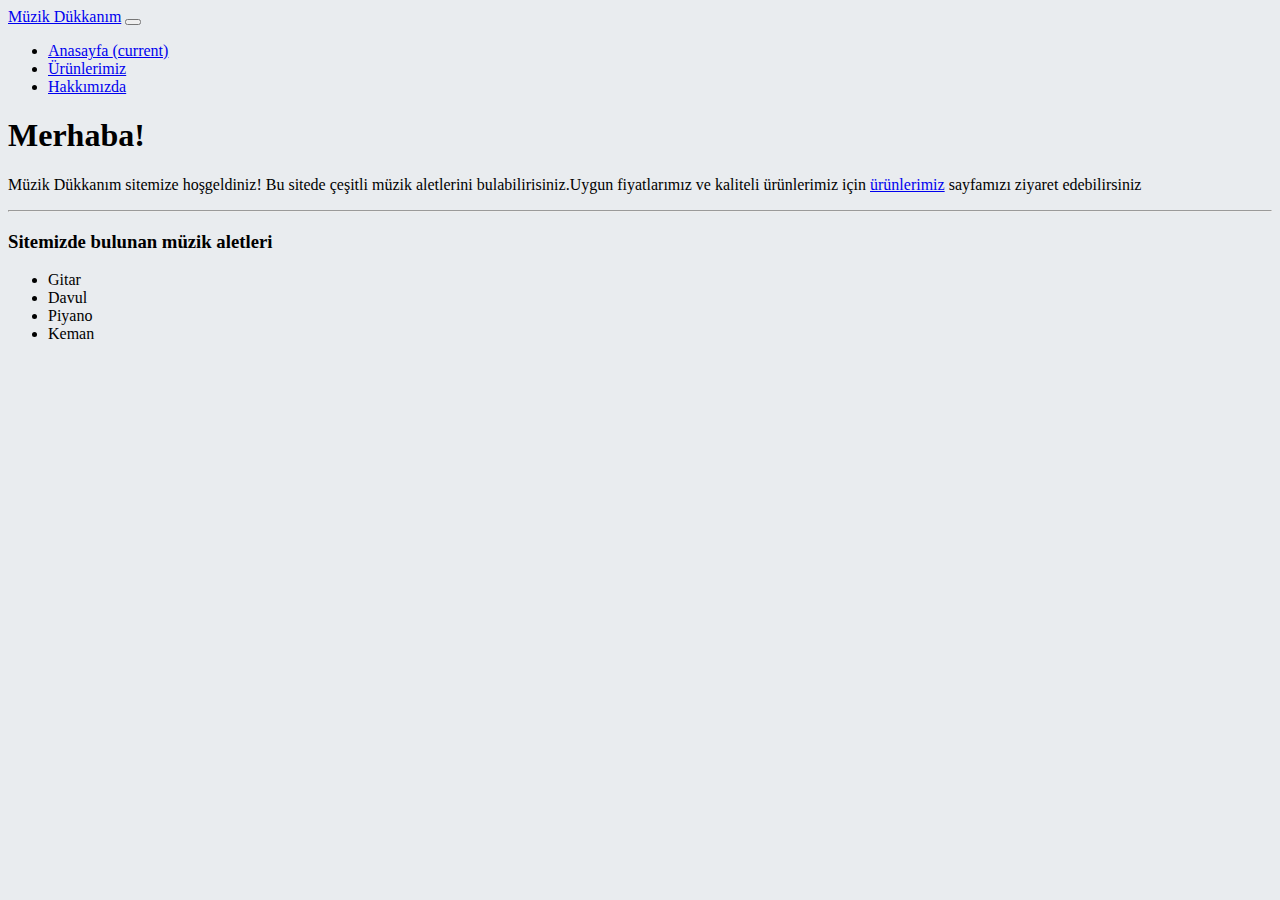
<file: index.html>
<!doctype html>
<html lang="en">
  <head>
    <!-- Required meta tags -->
    <meta charset="utf-8">
    <meta name="viewport" content="width=device-width, initial-scale=1, shrink-to-fit=no">

    <!-- Bootstrap CSS -->
    <link rel="stylesheet" href="https://cdn.jsdelivr.net/npm/bootstrap@4.6.2/dist/css/bootstrap.min.css" integrity="sha384-xOolHFLEh07PJGoPkLv1IbcEPTNtaed2xpHsD9ESMhqIYd0nLMwNLD69Npy4HI+N" crossorigin="anonymous">

    <title>Müzik Dükkanım</title>
    <link rel="stylesheet" href="style.css">
  </head>
  <body>
    <nav class="navbar navbar-expand-lg navbar-light bg-dark">
      <a class="navbar-brand text-danger" href="index.html">Müzik Dükkanım</a>
      <button class="navbar-toggler" type="button" data-toggle="collapse" data-target="#navbarNav" aria-controls="navbarNav" aria-expanded="false" aria-label="Toggle navigation">
        <span class="navbar-toggler-icon"></span>
      </button>
      <div class="collapse navbar-collapse" id="navbarNav">
        <ul class="navbar-nav">
          <li class="nav-item active">
            <a class="nav-link text-white" href="index.html">Anasayfa <span class="sr-only">(current)</span></a>
          </li>
          <li class="nav-item">
            <a class="nav-link text-white" href="urunlerimiz.html">Ürünlerimiz</a>
          </li>
          <li class="nav-item">
            <a class="nav-link text-white" href="hakkımızda.html">Hakkımızda</a>
          </li>
        </ul>
      </div>
    </nav>
    <div class="jumbotron text-center">
      <h1 class="display-2 text-danger mt-5">Merhaba!</h1>
      <p class="lead">Müzik Dükkanım sitemize hoşgeldiniz! Bu sitede çeşitli müzik aletlerini bulabilirisiniz.Uygun
      fiyatlarımız ve kaliteli ürünlerimiz için <a href="urunlerimiz.html">ürünlerimiz</a> sayfamızı ziyaret edebilirsiniz</p>
      <hr class="my-4">
      <h3 class="text-warning">Sitemizde bulunan müzik aletleri</h3>
      <ul class="container list-group">
        <li class="list-group list-group-flush">Gitar</li>
        <li class="list-group list-group-flush">Davul</li>
        <li class="list-group list-group-flush">Piyano</li>
        <li class="list-group list-group-flush">Keman</li>
      </ul>
    </div>

    <!-- Optional JavaScript; choose one of the two! -->

    <!-- Option 1: jQuery and Bootstrap Bundle (includes Popper) -->
    <script src="https://cdn.jsdelivr.net/npm/jquery@3.5.1/dist/jquery.slim.min.js" integrity="sha384-DfXdz2htPH0lsSSs5nCTpuj/zy4C+OGpamoFVy38MVBnE+IbbVYUew+OrCXaRkfj" crossorigin="anonymous"></script>
    <script src="https://cdn.jsdelivr.net/npm/bootstrap@4.6.2/dist/js/bootstrap.bundle.min.js" integrity="sha384-Fy6S3B9q64WdZWQUiU+q4/2Lc9npb8tCaSX9FK7E8HnRr0Jz8D6OP9dO5Vg3Q9ct" crossorigin="anonymous"></script>

    <!-- Option 2: Separate Popper and Bootstrap JS -->
    <!--
    <script src="https://cdn.jsdelivr.net/npm/jquery@3.5.1/dist/jquery.slim.min.js" integrity="sha384-DfXdz2htPH0lsSSs5nCTpuj/zy4C+OGpamoFVy38MVBnE+IbbVYUew+OrCXaRkfj" crossorigin="anonymous"></script>
    <script src="https://cdn.jsdelivr.net/npm/popper.js@1.16.1/dist/umd/popper.min.js" integrity="sha384-9/reFTGAW83EW2RDu2S0VKaIzap3H66lZH81PoYlFhbGU+6BZp6G7niu735Sk7lN" crossorigin="anonymous"></script>
    <script src="https://cdn.jsdelivr.net/npm/bootstrap@4.6.2/dist/js/bootstrap.min.js" integrity="sha384-+sLIOodYLS7CIrQpBjl+C7nPvqq+FbNUBDunl/OZv93DB7Ln/533i8e/mZXLi/P+" crossorigin="anonymous"></script>
    -->
  </body>
</html>
</file>
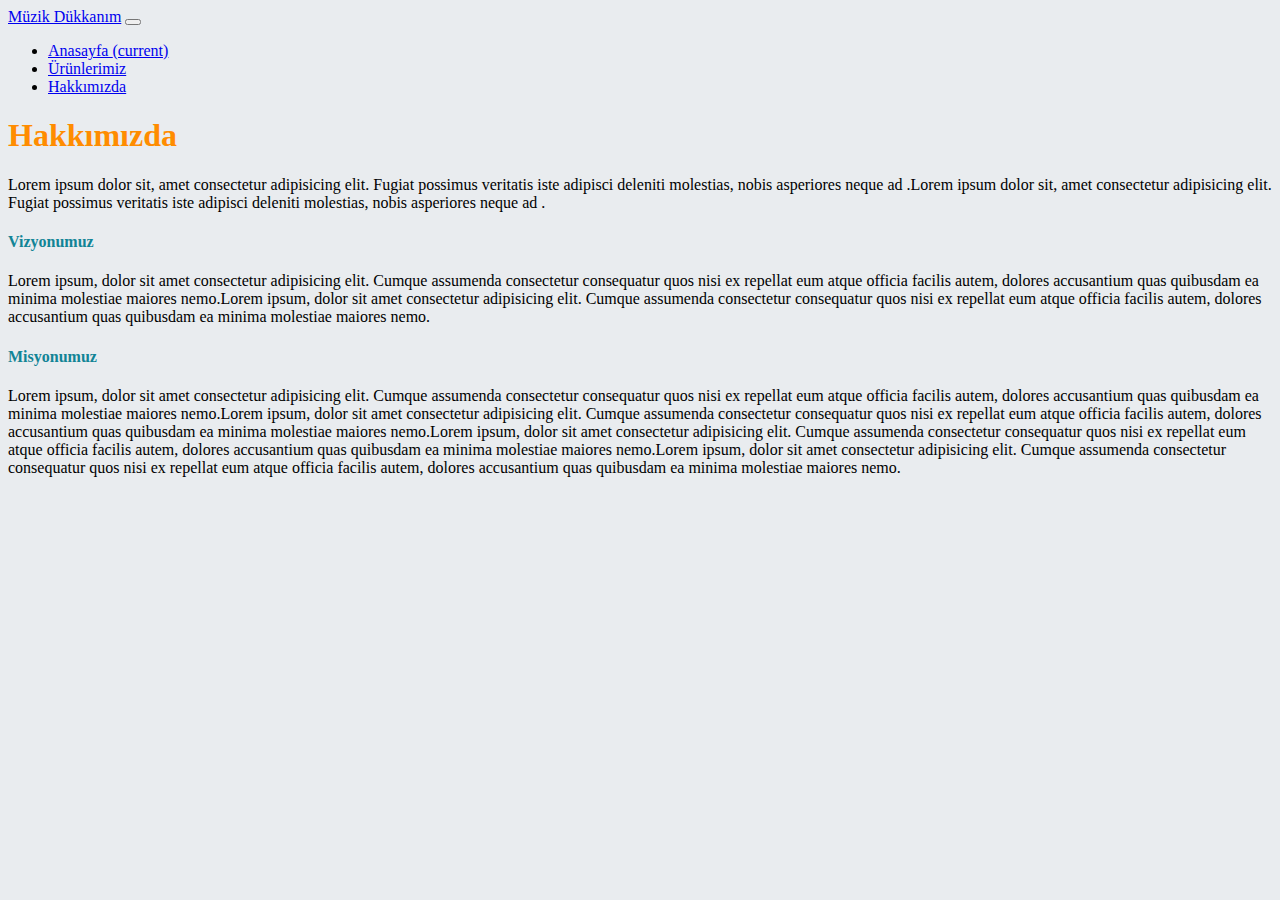
<file: hakkımızda.html>
<!doctype html>
<html lang="en">
  <head>
    <!-- Required meta tags -->
    <meta charset="utf-8">
    <meta name="viewport" content="width=device-width, initial-scale=1, shrink-to-fit=no">

    <!-- Bootstrap CSS -->
    <link rel="stylesheet" href="https://cdn.jsdelivr.net/npm/bootstrap@4.6.2/dist/css/bootstrap.min.css" integrity="sha384-xOolHFLEh07PJGoPkLv1IbcEPTNtaed2xpHsD9ESMhqIYd0nLMwNLD69Npy4HI+N" crossorigin="anonymous">

    <title>Müzik Dükkanım</title>
    <link rel="stylesheet" href="style.css">
  </head>
  <body>
    <nav class="navbar navbar-expand-lg navbar-light bg-dark">
      <a class="navbar-brand text-danger" href="index.html">Müzik Dükkanım</a>
      <button class="navbar-toggler" type="button" data-toggle="collapse" data-target="#navbarNav" aria-controls="navbarNav" aria-expanded="false" aria-label="Toggle navigation">
        <span class="navbar-toggler-icon"></span>
      </button>
      <div class="collapse navbar-collapse" id="navbarNav">
        <ul class="navbar-nav">
          <li class="nav-item active">
            <a class="nav-link text-white" href="index.html">Anasayfa <span class="sr-only">(current)</span></a>
          </li>
          <li class="nav-item">
            <a class="nav-link text-white" href="urunlerimiz.html">Ürünlerimiz</a>
          </li>
          <li class="nav-item">
            <a class="nav-link text-white" href="hakkımızda.html">Hakkımızda</a>
          </li>
        </ul>
      </div>
    </nav>
    <div class="container card-body">
        <div class="">
            <div class="card-body">
                <h1  style="color: darkorange;" class="mt-4 mb-3">Hakkımızda</h1>
                <p>Lorem ipsum dolor sit, amet consectetur adipisicing elit. Fugiat possimus veritatis iste adipisci deleniti molestias, nobis asperiores neque ad .Lorem ipsum dolor sit, amet consectetur adipisicing elit. Fugiat possimus veritatis iste adipisci deleniti molestias, nobis asperiores neque ad .</p>
                
                <h4 style="color:#128496;">Vizyonumuz</h4>
                <p>Lorem ipsum, dolor sit amet consectetur adipisicing elit. Cumque assumenda consectetur consequatur quos nisi ex repellat eum atque officia facilis autem, dolores accusantium quas quibusdam ea minima molestiae maiores nemo.Lorem ipsum, dolor sit amet consectetur adipisicing elit. Cumque assumenda consectetur consequatur quos nisi ex repellat eum atque officia facilis autem, dolores accusantium quas quibusdam ea minima molestiae maiores nemo.</p>
    
                <h4 style="color:#128496">Misyonumuz</h4>
                <p>Lorem ipsum, dolor sit amet consectetur adipisicing elit. Cumque assumenda consectetur consequatur quos nisi ex repellat eum atque officia facilis autem, dolores accusantium quas quibusdam ea minima molestiae maiores nemo.Lorem ipsum, dolor sit amet consectetur adipisicing elit. Cumque assumenda consectetur consequatur quos nisi ex repellat eum atque officia facilis autem, dolores accusantium quas quibusdam ea minima molestiae maiores nemo.Lorem ipsum, dolor sit amet consectetur adipisicing elit. Cumque assumenda consectetur consequatur quos nisi ex repellat eum atque officia facilis autem, dolores accusantium quas quibusdam ea minima molestiae maiores nemo.Lorem ipsum, dolor sit amet consectetur adipisicing elit. Cumque assumenda consectetur consequatur quos nisi ex repellat eum atque officia facilis autem, dolores accusantium quas quibusdam ea minima molestiae maiores nemo.</p>
            </div>
          </div>
    </div>

    <!-- Optional JavaScript; choose one of the two! -->

    <!-- Option 1: jQuery and Bootstrap Bundle (includes Popper) -->
    <script src="https://cdn.jsdelivr.net/npm/jquery@3.5.1/dist/jquery.slim.min.js" integrity="sha384-DfXdz2htPH0lsSSs5nCTpuj/zy4C+OGpamoFVy38MVBnE+IbbVYUew+OrCXaRkfj" crossorigin="anonymous"></script>
    <script src="https://cdn.jsdelivr.net/npm/bootstrap@4.6.2/dist/js/bootstrap.bundle.min.js" integrity="sha384-Fy6S3B9q64WdZWQUiU+q4/2Lc9npb8tCaSX9FK7E8HnRr0Jz8D6OP9dO5Vg3Q9ct" crossorigin="anonymous"></script>

    <!-- Option 2: Separate Popper and Bootstrap JS -->
    <!--
    <script src="https://cdn.jsdelivr.net/npm/jquery@3.5.1/dist/jquery.slim.min.js" integrity="sha384-DfXdz2htPH0lsSSs5nCTpuj/zy4C+OGpamoFVy38MVBnE+IbbVYUew+OrCXaRkfj" crossorigin="anonymous"></script>
    <script src="https://cdn.jsdelivr.net/npm/popper.js@1.16.1/dist/umd/popper.min.js" integrity="sha384-9/reFTGAW83EW2RDu2S0VKaIzap3H66lZH81PoYlFhbGU+6BZp6G7niu735Sk7lN" crossorigin="anonymous"></script>
    <script src="https://cdn.jsdelivr.net/npm/bootstrap@4.6.2/dist/js/bootstrap.min.js" integrity="sha384-+sLIOodYLS7CIrQpBjl+C7nPvqq+FbNUBDunl/OZv93DB7Ln/533i8e/mZXLi/P+" crossorigin="anonymous"></script>
    -->
  </body>
</html>
</file>
<file: style.css>
body {
    background: #E9ECEF;
}
</file>
